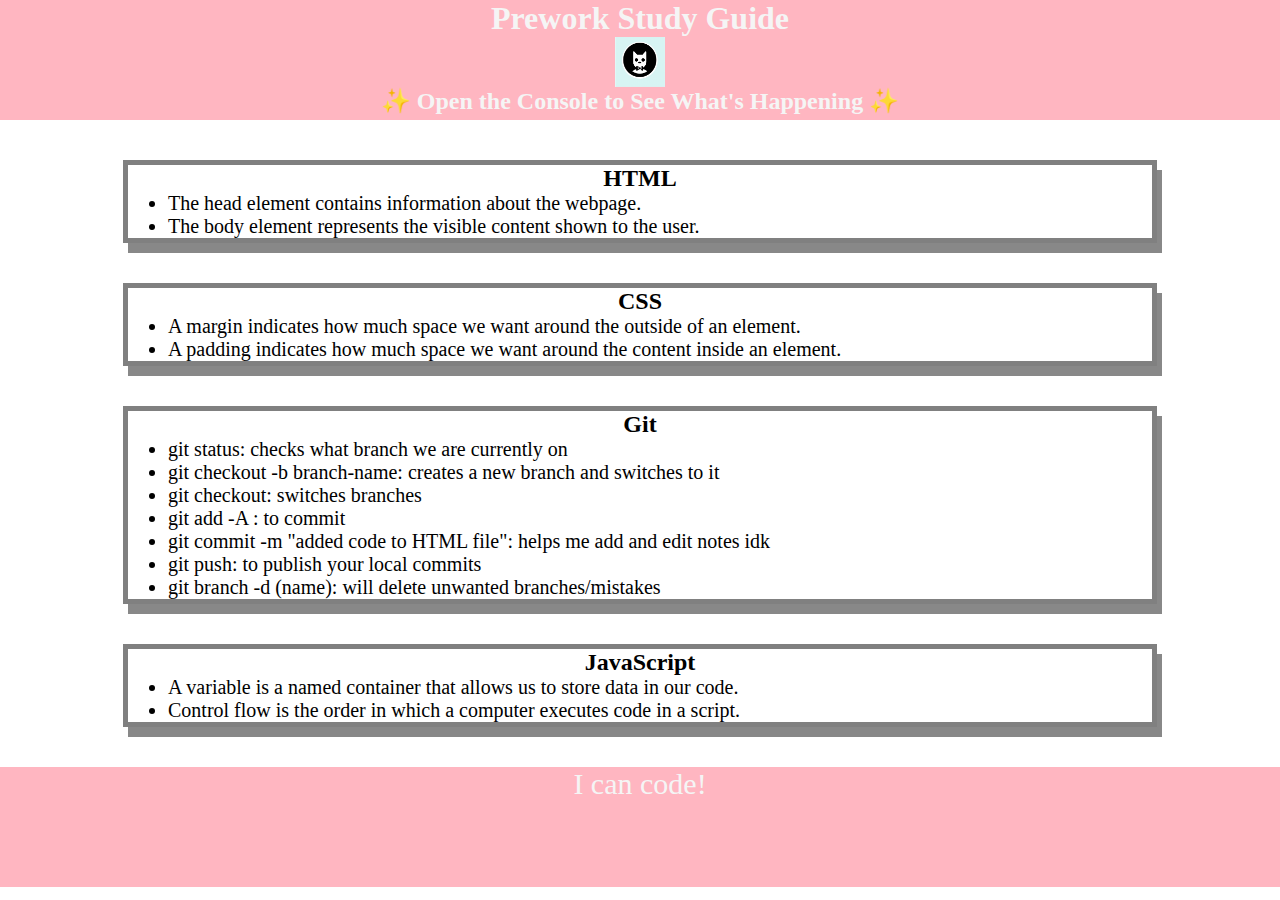
<file: index.html>
<!DOCTYPE html>
<html lang="en">
  <head>
    <meta charset="UTF-8" />
    <meta http-equiv="X-UA-Compatible" content="IE=edge" />
    <meta name="viewport" content="width=device-width, initial-scale=1.0" />
    <link rel="stylesheet" href="./assets/style.css">
    <title>Prework Study Guide</title>
  </head>
  <body>
    <header id="top">
      <h1>Prework Study Guide</h1>
      <img src="./assets/bowtie-cat.png" alt="Profile image of cat wearing a bow tie." />
      <h2>✨ Open the Console to See What's Happening ✨</h2>
    </header>
    <main>
      <section class="card" id="html-section">
        <h2>HTML</h2>
        <ul>
          <li>The head element contains information about the webpage.</li>
          <li>The body element represents the visible content shown to the user.</li>
        </ul>
      </section>
      
      <section class="card" id="css-section">
        <h2>CSS</h2>
        <ul>
            <li>A margin indicates how much space we want around the outside of an element.</li>
            <li>A padding indicates how much space we want around the content inside an element.</li>
        </ul>
      </section>
      <section class="card" id="git-section">
        <h2>Git</h2>
        <ul>
          <li>git status: checks what branch we are currently on</li>
          <li>git checkout -b branch-name: creates a new branch and switches to it</li>
          <li>git checkout: switches branches</li>
          <li> git add -A : to commit</li>
            <li>git commit -m "added code to HTML file": helps me add and edit notes idk</li>
            <li>git push: to publish your local commits
            <li> git branch -d (name): will delete unwanted branches/mistakes</li>
        </ul>
      </section>
      <section class="card" id="javascript-section">
        <h2>JavaScript</h2>
        <ul>
          <li>A variable is a named container that allows us to store data in our code.</li>
   <li>Control flow is the order in which a computer executes code in a script.</li>
        </ul>
      </section>

    </main>

    <footer>
      <p>I can code!</p>
    </footer>
    <script src="./assets/script.js"></script>
  </body>
</html>
</file>
<file: assets/style.css>
* {
    margin: 0;
    padding: 0;
}

header,
footer {
    width: 100%;
    height: 120px;
    background-color: lightpink;
    color: whitesmoke;
}

h1,
h2 {
    text-align: center;
}

img {
    display: block;
    height: 50px;
    width: 50px;
    margin-left: auto;
    margin-right: auto;
}

ul {
    padding-left: 40px;
    font-size: 20px;
}

p {
    text-align: center;
    font-size: 30px;
  }

  .card {
    width: 80%;
    margin: 40px auto;
    border: 5px solid gray;
    box-shadow: 5px 10px #888888;
  }
</file>
